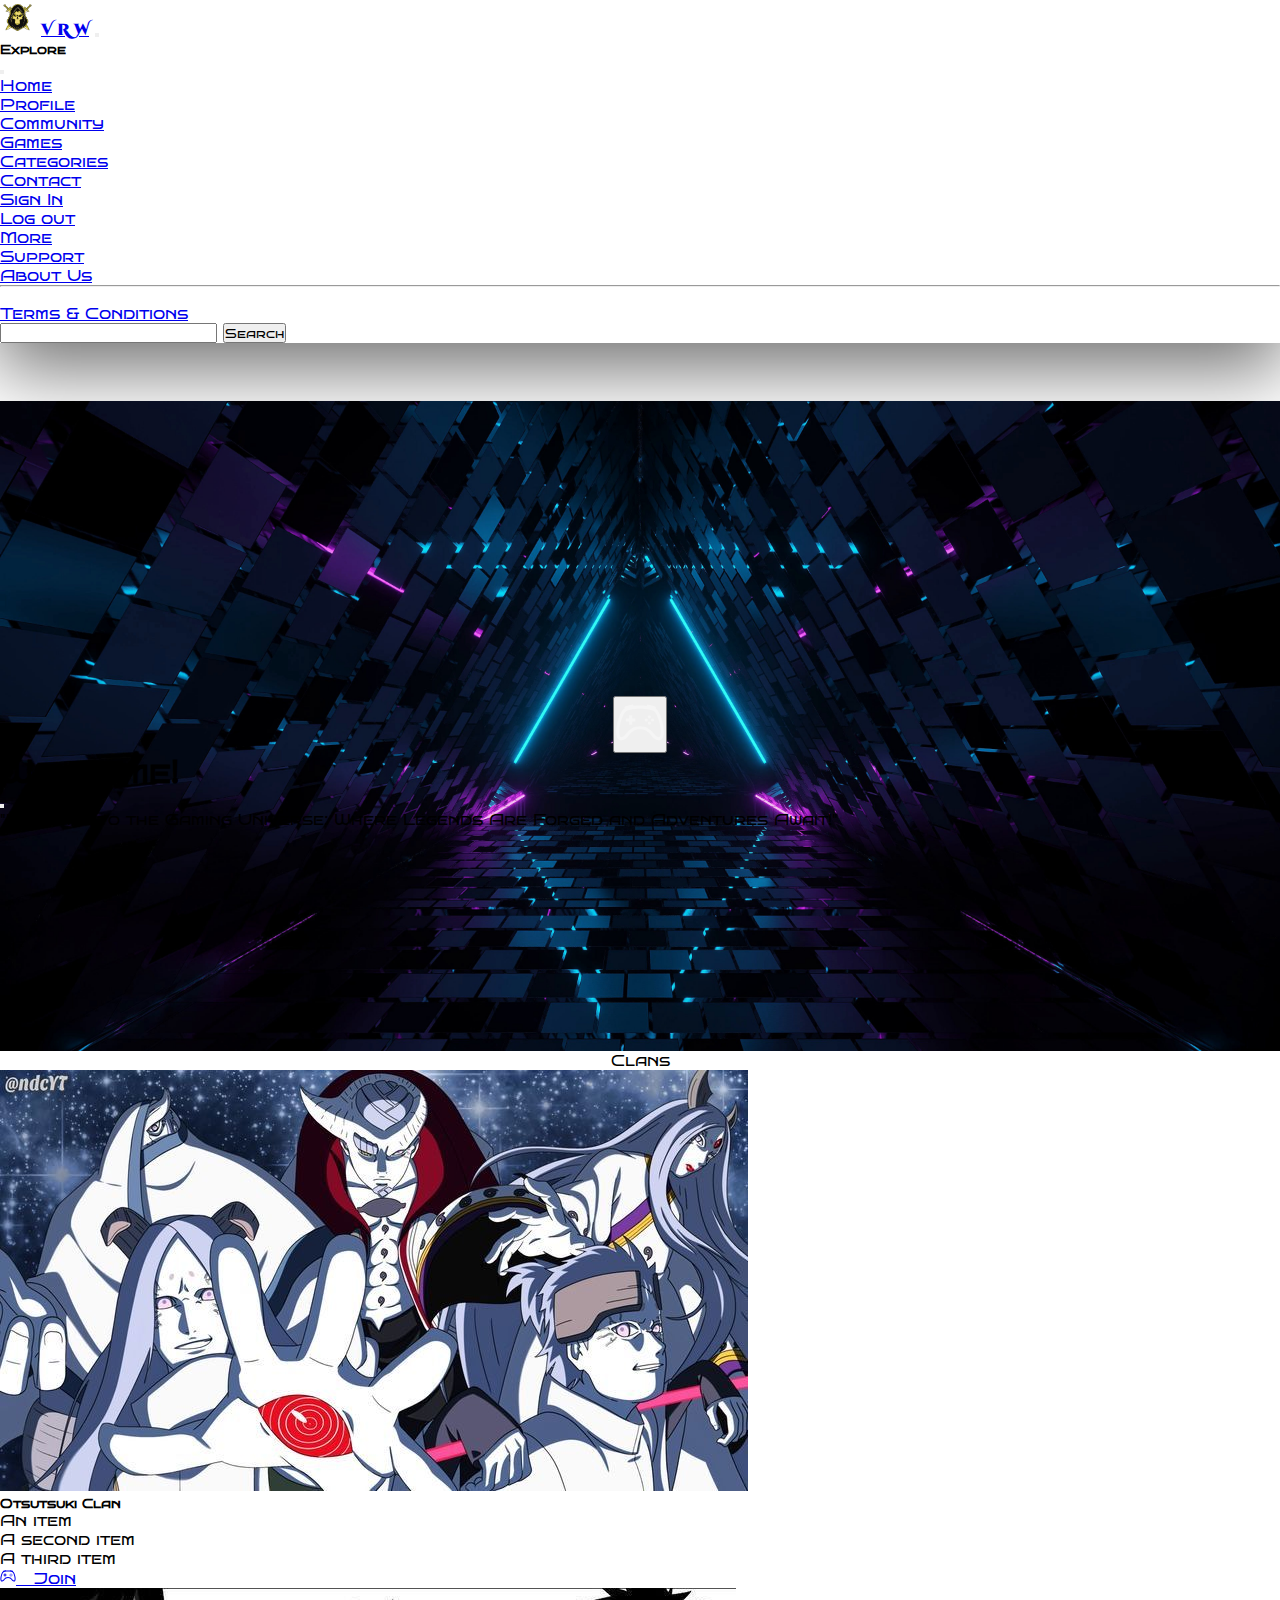
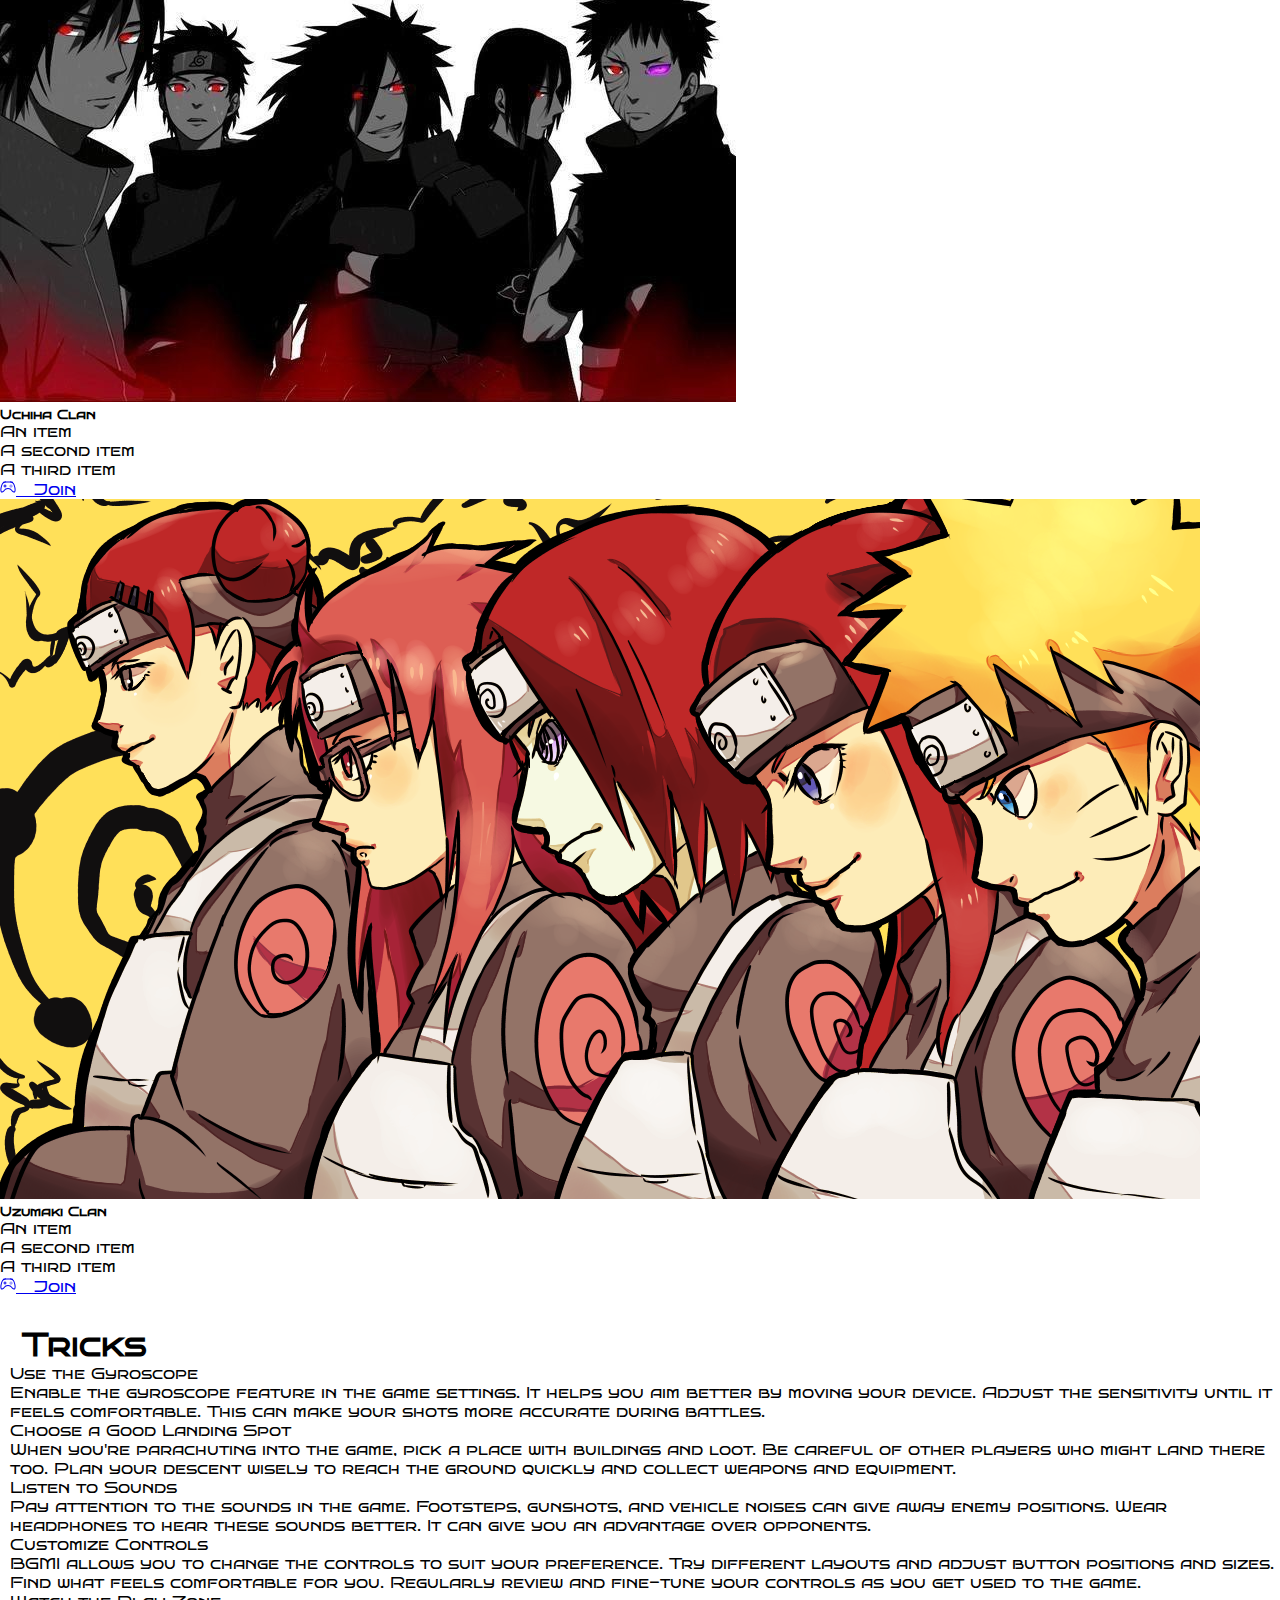
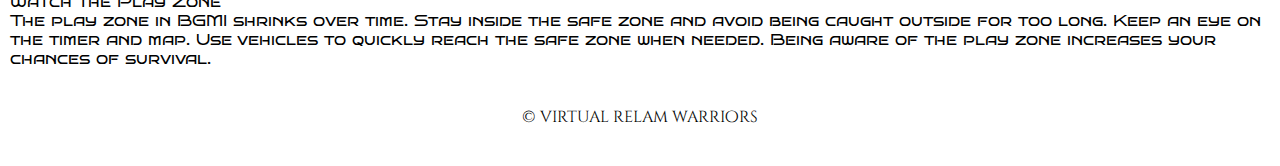
<file: index.html>
<!DOCTYPE html>
<html lang="en">
<head>
    <meta charset="UTF-8">
    <meta http-equiv="X-UA-Compatible" content="IE=edge">
    <meta name="viewport" content="width=device-width, initial-scale=1.0">
    <title>Play beyond the reality</title>
    <link rel="icon" type="image/x-icon" href="./images/favicon.ico">
    <link rel="stylesheet" href="./style.css">
    <link rel="preconnect" href="https://fonts.googleapis.com">
    <link rel="preconnect" href="https://fonts.gstatic.com" crossorigin>
    <link href="https://fonts.googleapis.com/css2?family=Bruno+Ace+SC&display=swap" rel="stylesheet">
    <link href="https://cdn.jsdelivr.net/npm/bootstrap@5.3.0/dist/css/bootstrap.min.css" rel="stylesheet" integrity="sha384-9ndCyUaIbzAi2FUVXJi0CjmCapSmO7SnpJef0486qhLnuZ2cdeRhO02iuK6FUUVM" crossorigin="anonymous">
    <link rel="preconnect" href="https://fonts.googleapis.com">
    <link rel="preconnect" href="https://fonts.gstatic.com" crossorigin>
    <link href="https://fonts.googleapis.com/css2?family=Cinzel+Decorative&display=swap" rel="stylesheet">
    <style>
    </style>
</head>
<body>
    <nav class="navbar  navbar-territory fixed-top">
        <div class="container-fluid">
            <img src="./images/bg.png" alt="Bootstrap" width="35" height="35">
          <a class="navbar-brand" style="font-weight: 900;font-family: 'Cinzel Decorative', cursive;" href="#">V&nbsp;R&nbsp;W</a>
          <button class="navbar-toggler" type="button" data-bs-toggle="offcanvas" data-bs-target="#offcanvasNavbar" aria-controls="offcanvasNavbar" aria-label="Toggle navigation">
            <span class="navbar-toggler-icon"></span>
          </button>
          <div class="offcanvas offcanvas-end" tabindex="-1" id="offcanvasNavbar" aria-labelledby="offcanvasNavbarLabel">
            <div class="offcanvas-header">
              <h5 class="offcanvas-title" id="offcanvasNavbarLabel">Explore</h5>
              <button type="button" class="btn-close" data-bs-dismiss="offcanvas" aria-label="Close"></button>
            </div>
            <div class="offcanvas-body">
              <ul class="navbar-nav justify-content-end flex-grow-1 pe-3">
                <li class="nav-item">
                  <a class="nav-link" aria-current="page" href="#">Home</a>
                </li>
                <li class="nav-item">
                  <a class="nav-link" href="#">Profile</a>
                </li>
                <li class="nav-item">
                  <a class="nav-link" href="#">Community</a>
                </li>
                <li class="nav-item">
                  <a class="nav-link" href="./docs/games.html">Games</a>
                </li>
                <li class="nav-item">
                  <a class="nav-link" href="#">Categories</a>
                </li>
                <li class="nav-item">
                  <a class="nav-link" href="mailto:vikram234pv@gmail.com">Contact</a>
                </li>
                <li class="nav-item">
                  <a class="nav-link" href="./docs/sign.html">Sign In</a>
                </li>
                <li class="nav-item">
                  <a class="nav-link" href="#">Log out</a>
                </li>
                <li class="nav-item dropdown">
                  <a class="nav-link dropdown-toggle" href="#" role="button" data-bs-toggle="dropdown" aria-expanded="false">
                    More
                  </a>
                  <ul class="dropdown-menu">
                    <li><a class="dropdown-item" href="#">Support</a></li>
                    <li><a class="dropdown-item" href="#">About Us</a></li>
                    <li>
                      <hr class="dropdown-divider">
                    </li>
                    <li><a class="dropdown-item" href="#">Terms & Conditions</a></li>
                  </ul>
                </li>
              </ul>
              <form class="d-flex mt-3" role="search">
                <input class="form-control me-2" type="search" placeholder="" aria-label="Search">
                <button class="btn btn-outline-dark" type="submit">Search</button>
              </form>
            </div>
          </div>
        </div>
      </nav>
      <section class="wel" style="width: 100%; height:650px;">
        <center>
          <button type="button" id="hello" class="btn" data-bs-toggle="modal" data-bs-target="#exampleModal">
            <svg xmlns="http://www.w3.org/2000/svg" width="50" height="50" fill="currentColor" class="bi bi-controller" viewBox="0 0 16 16">
              <path d="M11.5 6.027a.5.5 0 1 1-1 0 .5.5 0 0 1 1 0zm-1.5 1.5a.5.5 0 1 0 0-1 .5.5 0 0 0 0 1zm2.5-.5a.5.5 0 1 1-1 0 .5.5 0 0 1 1 0zm-1.5 1.5a.5.5 0 1 0 0-1 .5.5 0 0 0 0 1zm-6.5-3h1v1h1v1h-1v1h-1v-1h-1v-1h1v-1z"/>
              <path d="M3.051 3.26a.5.5 0 0 1 .354-.613l1.932-.518a.5.5 0 0 1 .62.39c.655-.079 1.35-.117 2.043-.117.72 0 1.443.041 2.12.126a.5.5 0 0 1 .622-.399l1.932.518a.5.5 0 0 1 .306.729c.14.09.266.19.373.297.408.408.78 1.05 1.095 1.772.32.733.599 1.591.805 2.466.206.875.34 1.78.364 2.606.024.816-.059 1.602-.328 2.21a1.42 1.42 0 0 1-1.445.83c-.636-.067-1.115-.394-1.513-.773-.245-.232-.496-.526-.739-.808-.126-.148-.25-.292-.368-.423-.728-.804-1.597-1.527-3.224-1.527-1.627 0-2.496.723-3.224 1.527-.119.131-.242.275-.368.423-.243.282-.494.575-.739.808-.398.38-.877.706-1.513.773a1.42 1.42 0 0 1-1.445-.83c-.27-.608-.352-1.395-.329-2.21.024-.826.16-1.73.365-2.606.206-.875.486-1.733.805-2.466.315-.722.687-1.364 1.094-1.772a2.34 2.34 0 0 1 .433-.335.504.504 0 0 1-.028-.079zm2.036.412c-.877.185-1.469.443-1.733.708-.276.276-.587.783-.885 1.465a13.748 13.748 0 0 0-.748 2.295 12.351 12.351 0 0 0-.339 2.406c-.022.755.062 1.368.243 1.776a.42.42 0 0 0 .426.24c.327-.034.61-.199.929-.502.212-.202.4-.423.615-.674.133-.156.276-.323.44-.504C4.861 9.969 5.978 9.027 8 9.027s3.139.942 3.965 1.855c.164.181.307.348.44.504.214.251.403.472.615.674.318.303.601.468.929.503a.42.42 0 0 0 .426-.241c.18-.408.265-1.02.243-1.776a12.354 12.354 0 0 0-.339-2.406 13.753 13.753 0 0 0-.748-2.295c-.298-.682-.61-1.19-.885-1.465-.264-.265-.856-.523-1.733-.708-.85-.179-1.877-.27-2.913-.27-1.036 0-2.063.091-2.913.27z"/>
            </svg>
          </button>

        </center>
        <!-- Button trigger modal -->


      <!-- Modal -->
      <div class="modal fade" id="exampleModal" tabindex="-1" aria-labelledby="exampleModalLabel" aria-hidden="true">
        <div class="modal-dialog">
          <div class="modal-content">
            <div class="modal-header">
              <h1 class="modal-title fs-5" id="exampleModalLabel">Welcome!</h1>
              <button type="button" class="btn-close" data-bs-dismiss="modal" aria-label="Close"></button>
            </div>
            <div class="modal-body">
              "Welcome to the Gaming Universe: Where Legends Are Forged and Adventures Await!"
            </div>
          </div>
        </div>
      </div>
      </section>
      <section class="clan">
        <center>
          <p class="h1 mt-5">Clans</p>
        </center>
        <div class="row row-gap-3">
          <div class="card m-5" style="width: 18rem;">
            <img src="./images/otsutsuki.jpeg" class="card-img-top" alt="...">
            <div class="card-body">
              <h5 class="card-title">Otsutsuki Clan</h5>
            </div>
            <ul class="list-group list-group-flush">
              <li class="list-group-item">An item</li>
              <li class="list-group-item">A second item</li>
              <li class="list-group-item">A third item</li>
            </ul>
            <div class="card-body">
              <a href="#" class="btn btn-dark"><svg xmlns="http://www.w3.org/2000/svg" width="16" height="16" fill="currentColor" class="bi bi-controller" viewBox="0 0 16 16">
                <path d="M11.5 6.027a.5.5 0 1 1-1 0 .5.5 0 0 1 1 0zm-1.5 1.5a.5.5 0 1 0 0-1 .5.5 0 0 0 0 1zm2.5-.5a.5.5 0 1 1-1 0 .5.5 0 0 1 1 0zm-1.5 1.5a.5.5 0 1 0 0-1 .5.5 0 0 0 0 1zm-6.5-3h1v1h1v1h-1v1h-1v-1h-1v-1h1v-1z"/>
                <path d="M3.051 3.26a.5.5 0 0 1 .354-.613l1.932-.518a.5.5 0 0 1 .62.39c.655-.079 1.35-.117 2.043-.117.72 0 1.443.041 2.12.126a.5.5 0 0 1 .622-.399l1.932.518a.5.5 0 0 1 .306.729c.14.09.266.19.373.297.408.408.78 1.05 1.095 1.772.32.733.599 1.591.805 2.466.206.875.34 1.78.364 2.606.024.816-.059 1.602-.328 2.21a1.42 1.42 0 0 1-1.445.83c-.636-.067-1.115-.394-1.513-.773-.245-.232-.496-.526-.739-.808-.126-.148-.25-.292-.368-.423-.728-.804-1.597-1.527-3.224-1.527-1.627 0-2.496.723-3.224 1.527-.119.131-.242.275-.368.423-.243.282-.494.575-.739.808-.398.38-.877.706-1.513.773a1.42 1.42 0 0 1-1.445-.83c-.27-.608-.352-1.395-.329-2.21.024-.826.16-1.73.365-2.606.206-.875.486-1.733.805-2.466.315-.722.687-1.364 1.094-1.772a2.34 2.34 0 0 1 .433-.335.504.504 0 0 1-.028-.079zm2.036.412c-.877.185-1.469.443-1.733.708-.276.276-.587.783-.885 1.465a13.748 13.748 0 0 0-.748 2.295 12.351 12.351 0 0 0-.339 2.406c-.022.755.062 1.368.243 1.776a.42.42 0 0 0 .426.24c.327-.034.61-.199.929-.502.212-.202.4-.423.615-.674.133-.156.276-.323.44-.504C4.861 9.969 5.978 9.027 8 9.027s3.139.942 3.965 1.855c.164.181.307.348.44.504.214.251.403.472.615.674.318.303.601.468.929.503a.42.42 0 0 0 .426-.241c.18-.408.265-1.02.243-1.776a12.354 12.354 0 0 0-.339-2.406 13.753 13.753 0 0 0-.748-2.295c-.298-.682-.61-1.19-.885-1.465-.264-.265-.856-.523-1.733-.708-.85-.179-1.877-.27-2.913-.27-1.036 0-2.063.091-2.913.27z"/>
              </svg>&nbsp;&nbsp;&nbsp;Join</a>
            </div>
          </div>
          <div class="card m-5" style="width: 18rem;">
            <img src="./images/uchiha.jpeg" class="card-img-top" alt="...">
            <div class="card-body">
              <h5 class="card-title">Uchiha Clan</h5>
            </div>
            <ul class="list-group list-group-flush">
              <li class="list-group-item">An item</li>
              <li class="list-group-item">A second item</li>
              <li class="list-group-item">A third item</li>
            </ul>
            <div class="card-body">
              <a href="#" class="btn btn-dark"><svg xmlns="http://www.w3.org/2000/svg" width="16" height="16" fill="currentColor" class="bi bi-controller" viewBox="0 0 16 16">
                <path d="M11.5 6.027a.5.5 0 1 1-1 0 .5.5 0 0 1 1 0zm-1.5 1.5a.5.5 0 1 0 0-1 .5.5 0 0 0 0 1zm2.5-.5a.5.5 0 1 1-1 0 .5.5 0 0 1 1 0zm-1.5 1.5a.5.5 0 1 0 0-1 .5.5 0 0 0 0 1zm-6.5-3h1v1h1v1h-1v1h-1v-1h-1v-1h1v-1z"/>
                <path d="M3.051 3.26a.5.5 0 0 1 .354-.613l1.932-.518a.5.5 0 0 1 .62.39c.655-.079 1.35-.117 2.043-.117.72 0 1.443.041 2.12.126a.5.5 0 0 1 .622-.399l1.932.518a.5.5 0 0 1 .306.729c.14.09.266.19.373.297.408.408.78 1.05 1.095 1.772.32.733.599 1.591.805 2.466.206.875.34 1.78.364 2.606.024.816-.059 1.602-.328 2.21a1.42 1.42 0 0 1-1.445.83c-.636-.067-1.115-.394-1.513-.773-.245-.232-.496-.526-.739-.808-.126-.148-.25-.292-.368-.423-.728-.804-1.597-1.527-3.224-1.527-1.627 0-2.496.723-3.224 1.527-.119.131-.242.275-.368.423-.243.282-.494.575-.739.808-.398.38-.877.706-1.513.773a1.42 1.42 0 0 1-1.445-.83c-.27-.608-.352-1.395-.329-2.21.024-.826.16-1.73.365-2.606.206-.875.486-1.733.805-2.466.315-.722.687-1.364 1.094-1.772a2.34 2.34 0 0 1 .433-.335.504.504 0 0 1-.028-.079zm2.036.412c-.877.185-1.469.443-1.733.708-.276.276-.587.783-.885 1.465a13.748 13.748 0 0 0-.748 2.295 12.351 12.351 0 0 0-.339 2.406c-.022.755.062 1.368.243 1.776a.42.42 0 0 0 .426.24c.327-.034.61-.199.929-.502.212-.202.4-.423.615-.674.133-.156.276-.323.44-.504C4.861 9.969 5.978 9.027 8 9.027s3.139.942 3.965 1.855c.164.181.307.348.44.504.214.251.403.472.615.674.318.303.601.468.929.503a.42.42 0 0 0 .426-.241c.18-.408.265-1.02.243-1.776a12.354 12.354 0 0 0-.339-2.406 13.753 13.753 0 0 0-.748-2.295c-.298-.682-.61-1.19-.885-1.465-.264-.265-.856-.523-1.733-.708-.85-.179-1.877-.27-2.913-.27-1.036 0-2.063.091-2.913.27z"/>
              </svg>&nbsp;&nbsp;&nbsp;Join</a>
            </div>
          </div>
          <div class="card m-5" style="width: 18rem;">
            <img src="./images/uzumaki.png" class="card-img-top" alt="...">
            <div class="card-body">
              <h5 class="card-title">Uzumaki Clan</h5>
            </div>
            <ul class="list-group list-group-flush">
              <li class="list-group-item">An item</li>
              <li class="list-group-item">A second item</li>
              <li class="list-group-item">A third item</li>
            </ul>
            <div class="card-body">
              <a href="#" class="btn btn-dark"><svg xmlns="http://www.w3.org/2000/svg" width="16" height="16" fill="currentColor" class="bi bi-controller" viewBox="0 0 16 16">
                <path d="M11.5 6.027a.5.5 0 1 1-1 0 .5.5 0 0 1 1 0zm-1.5 1.5a.5.5 0 1 0 0-1 .5.5 0 0 0 0 1zm2.5-.5a.5.5 0 1 1-1 0 .5.5 0 0 1 1 0zm-1.5 1.5a.5.5 0 1 0 0-1 .5.5 0 0 0 0 1zm-6.5-3h1v1h1v1h-1v1h-1v-1h-1v-1h1v-1z"/>
                <path d="M3.051 3.26a.5.5 0 0 1 .354-.613l1.932-.518a.5.5 0 0 1 .62.39c.655-.079 1.35-.117 2.043-.117.72 0 1.443.041 2.12.126a.5.5 0 0 1 .622-.399l1.932.518a.5.5 0 0 1 .306.729c.14.09.266.19.373.297.408.408.78 1.05 1.095 1.772.32.733.599 1.591.805 2.466.206.875.34 1.78.364 2.606.024.816-.059 1.602-.328 2.21a1.42 1.42 0 0 1-1.445.83c-.636-.067-1.115-.394-1.513-.773-.245-.232-.496-.526-.739-.808-.126-.148-.25-.292-.368-.423-.728-.804-1.597-1.527-3.224-1.527-1.627 0-2.496.723-3.224 1.527-.119.131-.242.275-.368.423-.243.282-.494.575-.739.808-.398.38-.877.706-1.513.773a1.42 1.42 0 0 1-1.445-.83c-.27-.608-.352-1.395-.329-2.21.024-.826.16-1.73.365-2.606.206-.875.486-1.733.805-2.466.315-.722.687-1.364 1.094-1.772a2.34 2.34 0 0 1 .433-.335.504.504 0 0 1-.028-.079zm2.036.412c-.877.185-1.469.443-1.733.708-.276.276-.587.783-.885 1.465a13.748 13.748 0 0 0-.748 2.295 12.351 12.351 0 0 0-.339 2.406c-.022.755.062 1.368.243 1.776a.42.42 0 0 0 .426.24c.327-.034.61-.199.929-.502.212-.202.4-.423.615-.674.133-.156.276-.323.44-.504C4.861 9.969 5.978 9.027 8 9.027s3.139.942 3.965 1.855c.164.181.307.348.44.504.214.251.403.472.615.674.318.303.601.468.929.503a.42.42 0 0 0 .426-.241c.18-.408.265-1.02.243-1.776a12.354 12.354 0 0 0-.339-2.406 13.753 13.753 0 0 0-.748-2.295c-.298-.682-.61-1.19-.885-1.465-.264-.265-.856-.523-1.733-.708-.85-.179-1.877-.27-2.913-.27-1.036 0-2.063.091-2.913.27z"/>
              </svg>&nbsp;&nbsp;&nbsp;Join</a>
            </div>
          </div>
        </div>
      </section>
      <section style="margin-top: 30px;">
        <div style="margin-left: 10px;">
          <h1>&nbsp;Tricks</h1>
          <ul class="list-group list-group-flush" data-bs-toggle="collapse" href="#collapseExample" role="button" aria-expanded="false" aria-controls="collapseExample">
            <li class="list-group-item">Use the Gyroscope</li>
            <div class="collapse" id="collapseExample">
              <div class="card card-body">
                Enable the gyroscope feature in the game settings. It helps you aim better by moving your device. Adjust the sensitivity until it feels comfortable. This can make your shots more accurate during battles.
              </div>
            </div>
            <li class="list-group-item" data-bs-toggle="collapse" href="#collapseExample1" role="button" aria-expanded="false" aria-controls="collapseExample">Choose a Good Landing Spot</li>
            <div class="collapse" id="collapseExample1">
              <div class="card card-body">
                When you're parachuting into the game, pick a place with buildings and loot. Be careful of other players who might land there too. Plan your descent wisely to reach the ground quickly and collect weapons and equipment.
              </div>
            </div>
            <li class="list-group-item" data-bs-toggle="collapse" href="#collapseExample2" role="button" aria-expanded="false" aria-controls="collapseExample">Listen to Sounds</li>
            <div class="collapse" id="collapseExample2">
              <div class="card card-body">
                Pay attention to the sounds in the game. Footsteps, gunshots, and vehicle noises can give away enemy positions. Wear headphones to hear these sounds better. It can give you an advantage over opponents.
              </div>
            </div>
            <li class="list-group-item" data-bs-toggle="collapse" href="#collapseExample3" role="button" aria-expanded="false" aria-controls="collapseExample">Customize Controls</li>
            <div class="collapse" id="collapseExample3">
              <div class="card card-body">
                BGMI allows you to change the controls to suit your preference. Try different layouts and adjust button positions and sizes. Find what feels comfortable for you. Regularly review and fine-tune your controls as you get used to the game.
              </div>
            </div>
            <li class="list-group-item" data-bs-toggle="collapse" href="#collapseExample4" role="button" aria-expanded="false" aria-controls="collapseExample">Watch the Play Zone</li>
            <div class="collapse" id="collapseExample4">
              <div class="card card-body">
                The play zone in BGMI shrinks over time. Stay inside the safe zone and avoid being caught outside for too long. Keep an eye on the timer and map. Use vehicles to quickly reach the safe zone when needed. Being aware of the play zone increases your chances of survival.
              </div>
            </div>
          </ul>
        </div>

      </section>
      <footer>
        <center>
          <br>
          <br>
          <p style="font-family: 'Cinzel Decorative', cursive;">&copy;&nbsp;virtual relam warriors</p>
          <br>
          <br>
        </center>

      </footer>
    <script src="https://cdn.jsdelivr.net/npm/bootstrap@5.3.0/dist/js/bootstrap.bundle.min.js" integrity="sha384-geWF76RCwLtnZ8qwWowPQNguL3RmwHVBC9FhGdlKrxdiJJigb/j/68SIy3Te4Bkz" crossorigin="anonymous"></script>  
</body>
</html>
</file>
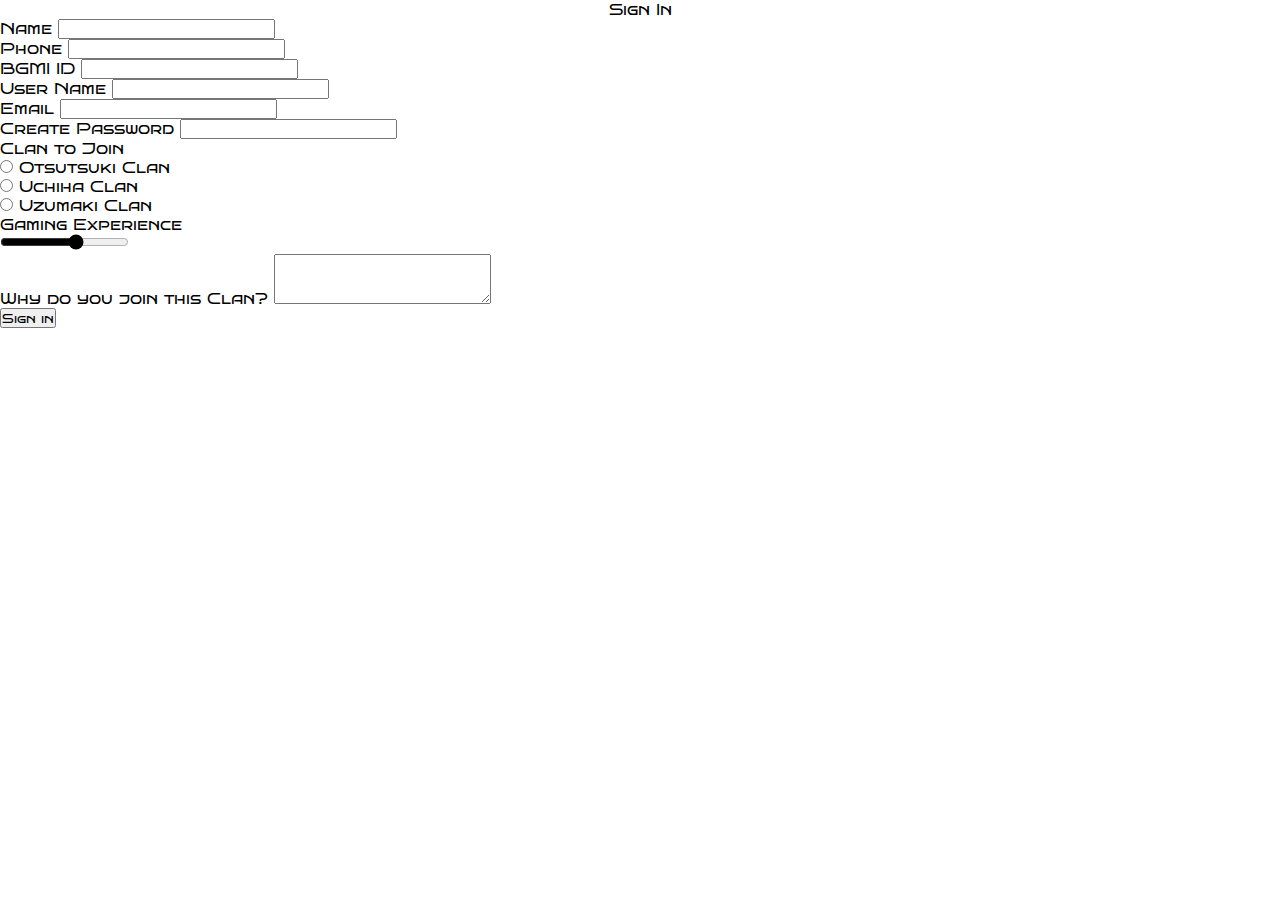
<file: docs/sign.html>
<!DOCTYPE html>
<html lang="en">
<head>
    <meta charset="UTF-8">
    <meta name="viewport" content="width=device-width, initial-scale=1.0">
    <title>Sign In</title>
    <link href="https://cdn.jsdelivr.net/npm/bootstrap@5.3.0/dist/css/bootstrap.min.css" rel="stylesheet" integrity="sha384-9ndCyUaIbzAi2FUVXJi0CjmCapSmO7SnpJef0486qhLnuZ2cdeRhO02iuK6FUUVM" crossorigin="anonymous">
    <link rel="preconnect" href="https://fonts.googleapis.com">
    <link rel="preconnect" href="https://fonts.gstatic.com" crossorigin>
    <link href="https://fonts.googleapis.com/css2?family=Bruno+Ace+SC&display=swap" rel="stylesheet">
    <style>
        *{
            margin: 0;
            padding: 0;
            font-family: 'Bruno Ace SC', cursive;
        }
    </style>
</head>
<body>
    <form class="row g-3 m-3">
        <center><p class="h1 mb-5">Sign In</p></center>
        <div class="col-md-6">
            <label for="name" class="form-label">Name</label>
            <input type="text" class="form-control" id="name">
          </div>
          <div class="col-md-6">
            <label for="phone" class="form-label">Phone</label>
            <input type="phone" class="form-control" id="phone">
          </div>
          <div class="col-md-6">
            <label for="id" class="form-label">BGMI ID</label>
            <input type="text" class="form-control" id="id">
          </div>
          <div class="col-md-6">
            <label for="user" class="form-label">User Name</label>
            <input type="text" class="form-control" id="user">
          </div>
        <div class="col-md-6">
          <label for="inputEmail4" class="form-label">Email</label>
          <input type="email" class="form-control" id="inputEmail4">
        </div>
        <div class="col-md-6">
          <label for="inputPassword4" class="form-label">Create Password</label>
          <input type="password" class="form-control" id="inputPassword4">
        </div>
        <div class="col-12">
            <label for="exampleRadios" class="label m-2">Clan to Join</label>
            <div class="form-check ms-3">
                <input class="form-check-input-dark" type="radio" name="exampleRadios" id="exampleRadios1" value="option1"style="accent-color: black;">
                <label class="form-check-label" for="exampleRadios1">
                    Otsutsuki Clan
                </label>
              </div>
              <div class="form-check ms-3">
                <input class="form-check-input-dark" type="radio" name="exampleRadios" id="exampleRadios2" value="option2" style="accent-color: black;">
                <label class="form-check-label" for="exampleRadios2">
                    Uchiha Clan
                </label>
              </div>
              <div class="form-check ms-3">
                <input class="form-check-input-dark" type="radio" name="exampleRadios" id="exampleRadios3" value="option3" style="accent-color: black;">
                <label class="form-check-label" for="exampleRadios3">
                    Uzumaki Clan
                </label>
              </div>
          </div>
          <div class="col-12">
            <label for="customRange2" class="form-label">Gaming Experience</label>
            <br>
            <input type="range" class="form-range-dark ms-3" min="0" max="5" id="customRange2" style="accent-color: black;">
          </div>
          <div class="mb-3">
            <label for="exampleFormControlTextarea1" class="form-label">Why do you join this Clan?</label>
            <textarea class="form-control" id="exampleFormControlTextarea1" rows="3"></textarea>
          </div>
        <div class="col-12">
          <button type="submit" class="btn btn-dark">Sign in</button>
        </div>
      </form>
      <script src="https://cdn.jsdelivr.net/npm/bootstrap@5.3.0/dist/js/bootstrap.bundle.min.js" integrity="sha384-geWF76RCwLtnZ8qwWowPQNguL3RmwHVBC9FhGdlKrxdiJJigb/j/68SIy3Te4Bkz" crossorigin="anonymous"></script>  
</body>
</html>
</file>
<file: style.css>
*{
    margin:0;
    padding: 0;
    font-family: 'Bruno Ace SC', cursive;
    
}

#hello{
    margin-top: 295px;
    color: whitesmoke;
}
.carding{
    margin-top: 100px;
    margin-right: 100px;
}
.wel{
    margin-top:58px;
    background-image: url('./images/sec.jpg');
    background-repeat: no-repeat;
    width: 100%;
    height: 100vh;
    background-size: cover;
    background-position: center;
    position: relative;
}
.navbar{
    box-shadow: rgba(0, 0, 0, 0.56) 0px 22px 70px 4px;
}
</file>
